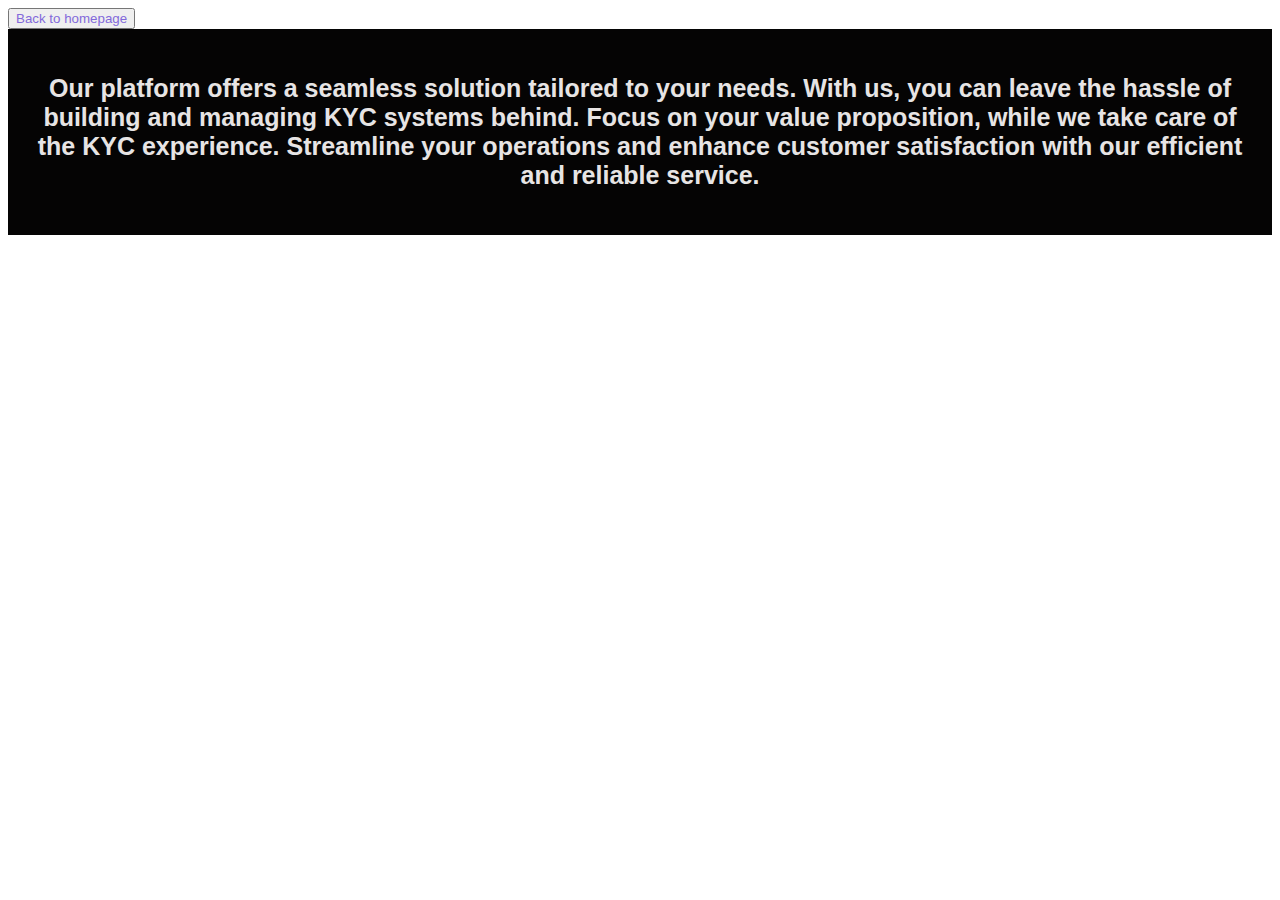
<file: product/product.html>
<!DOCTYPE html>
<html lang="en">
<head>
  <meta charset="UTF-8">
  <meta name="viewport" content="width=device-width, initial-scale=1.0">
  <title>KYC360</title>
  <link rel="stylesheet" type="text/css" href="style.css">
</head>
<button><a href="/homepage/index.html">Back to homepage</a></button>
<body>
<header>
  <div class="container">
  <p><b> Our platform offers a seamless solution tailored to your needs. With us, you can leave the hassle of building and managing KYC systems behind. Focus on your value proposition, while we take care of the KYC experience. Streamline your operations and enhance customer satisfaction with our efficient and reliable service. </b></p>
</div>
</header>
</body>
</html>
</file>
<file: product/style.css>
body{
    background-image: url(" https://www.thebalancemoney.com/thmb/nddcSYIgbCi70VU-UI9mD-IgsWE=/1500x0/filters:no_upscale():max_bytes(150000):strip_icc()/establishing-protocols-that-will-ensure-success-516946501-5a9aaccdba61770037af0601.jpg");

}

p{
    font-size: 25px;
    font-family:Arial, Helvetica, sans-serif;
    color: rgb(231, 228, 228);
    text-align: center;
    

}


.container {
    background-color: rgb(5, 4, 4); /* White background */
    padding: 20px ; /* Add padding around the content */
}

a{
    text-decoration: none;
    color: rgb(131, 106, 219);
}
</file>
